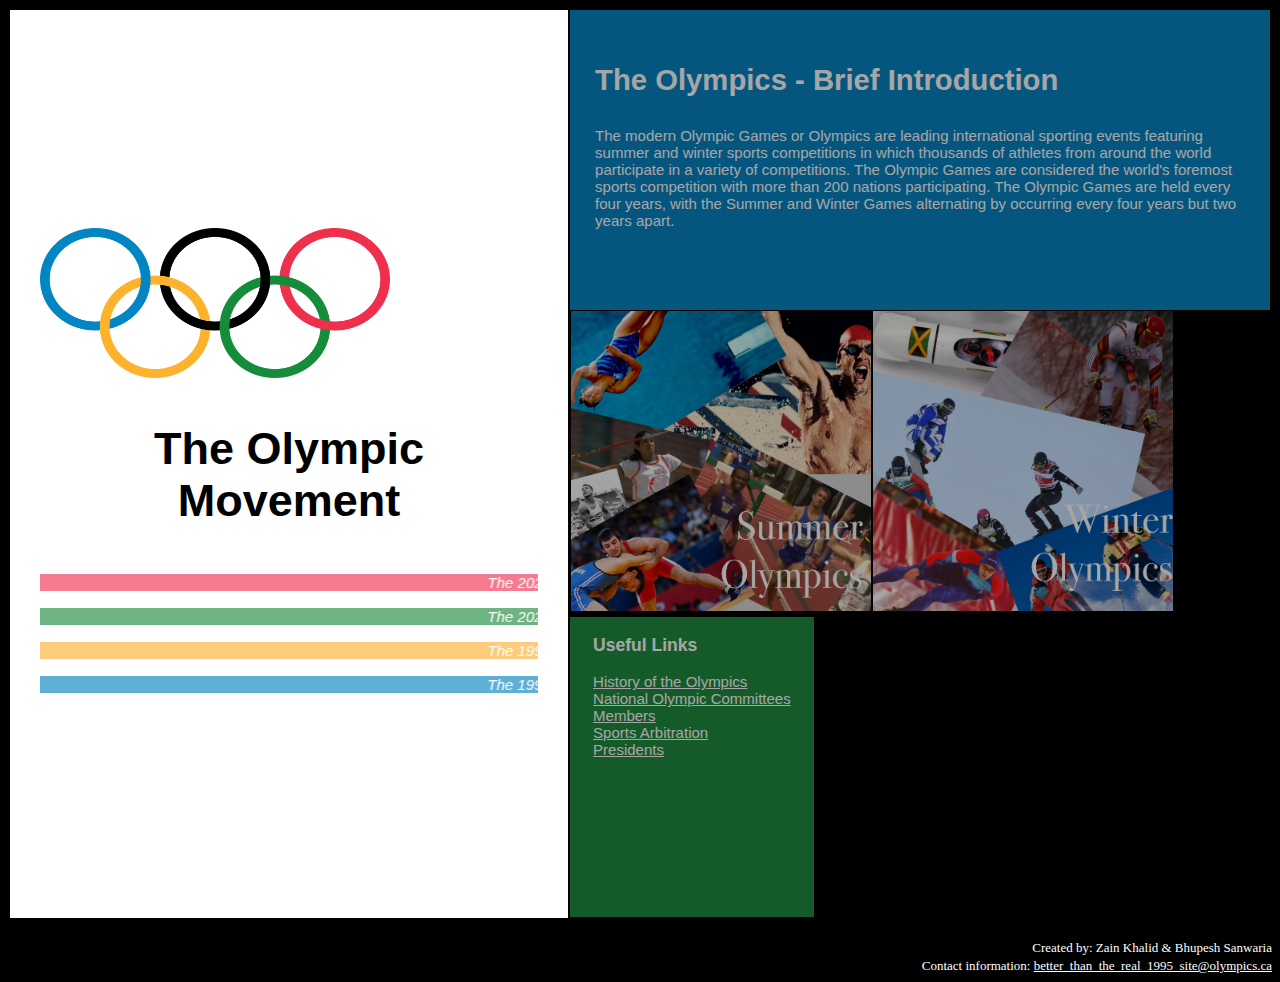
<file: index.html>
<!DOCTYPE html>
<html lang="en" dir="ltr">
	<head>
<!--        <link rel="stylesheet" media="screen" href="style.css?v=8may2013">-->
		<meta charset="utf-8">
		<title>The Olympic Movement</title>
        <link rel="shortcut icon" href="olympic_rings.ico"/>
        
        <style>
            body {
                background-color: black;
            }
            
            #logoAndTitle { 
                column-width: 400px;
                min-height: 500px;
                background-color: white;
                padding: 30px;
                font-family: helvetica;
                font-size: 30px;
            }
            
            @-moz-keyframes spin { 100% { -moz-transform: rotate(360deg); } }
            @-webkit-keyframes spin { 100% { -webkit-transform: rotate(360deg); } }
            @keyframes spin { 100% { -webkit-transform: rotate(360deg); transform:rotate(360deg); } }
            
            #logoImage:hover {
                -webkit-animation:spin 2s linear ;
                -moz-animation:spin 2s linear ;
                animation:spin 2s linear ;
            }
            
            #infoBox {
                opacity: 0.65;
                float: left;
                min-height: 250px;
                color: white;
                background-color: #0985C2;
                font-size: 25px;
                font-family: helvetica;
                padding: 25px;
            }
            
            #infoBox:hover {
                animation: boxTransition .15s forwards;
                -webkit-animation: boxTransition 0.15s forwards;
            }
            
            /* Chrome, Safari, Opera */
            @-webkit-keyframes boxTransition {
/*
                25% {background-color: #0985C2; opacity: 0.7375;}
                50% {background-color: #1F8C3F; opacity: 0.825;}
                75% {background-color: #EE3551; opacity: 0.9125;}
                100% {background-color: #FBB133; opacity: 1.0;}
*/
                25% {opacity: 0.7375;}
                50% {opacity: 0.825;}
                75% {opacity: 0.9125;}
                100% {opacity: 1.0;}
            }

            /* Standard syntax */
            @keyframes boxTransition {
/*
                25% {background-color: #0985C2; opacity: 0.7375;}
                50% {background-color: #1F8C3F; opacity: 0.825;}
                75% {background-color: #EE3551; opacity: 0.9125;}
                100% {background-color: #FBB133; opacity: 1.0;}
*/
                25% {opacity: 0.7375;}
                50% {opacity: 0.825;}
                75% {opacity: 0.9125;}
                100% {opacity: 1.0;}
            }
            
            #sidebar {
                opacity: 0.65;
                padding: 0px 23px;
                margin: 1px 0px;
                min-height: 300px;
                float: left;
                background-color: #1F8C3F;
                font-size: 15px;
                font-family: helvetica;
                color: white;
            }
            
            #sidebar:hover {
                animation: boxTransition .15s forwards;
                -webkit-animation: boxTransition 0.15s forwards;
            }
            
            #sidebar a:hover {
                animation: linkTransition .15s forwards;
                -webkit-animation: linkTransition 0.15s forwards;
                text-decoration: none;
            }
            
            /* Chrome, Safari, Opera */
            @-webkit-keyframes linkTransition {
/*
                25% {background-color: #0985C2; opacity: 0.7375;}
                50% {background-color: #1F8C3F; opacity: 0.825;}
                75% {background-color: #EE3551; opacity: 0.9125;}
                100% {background-color: #FBB133; opacity: 1.0;}
*/
                25% {color: #FFEE14; opacity: 0.7375;}
                50% {color: #FFEE14; opacity: 0.825;}
                75% {color: #FFEE14; opacity: 0.9125;}
                100% {color: #FFEE14; opacity: 1.0;}
            }

            /* Standard syntax */
            @keyframes linkTransition {
/*
                25% {background-color: #0985C2; opacity: 0.7375;}
                50% {background-color: #1F8C3F; opacity: 0.825;}
                75% {background-color: #EE3551; opacity: 0.9125;}
                100% {background-color: #FBB133; opacity: 1.0;}
*/
                25% {color: #FFEE14; opacity: 0.7375;}
                50% {color: #FFEE14; opacity: 0.825;}
                75% {color: #FFEE14; opacity: 0.9125;}
                100% {color: #FFEE14; opacity: 1.0;}
            }
            
            .gamesButtons {
                opacity: 0.65;
                float: left;
            }
            
            .gamesButtons:hover {
                animation: boxTransition .15s forwards;
                -webkit-animation: boxTransition .15s forwards;
            }
            
            marquee {
                font-family: helvetica;
                font-style: oblique;
                font-size: 15px;
                animation-direction: normal;
                color: white;
                width: 100%;
            }
            
            @-moz-keyframes scale { 100% { -moz-transform: scale(1.35); } }
            @-webkit-keyframes scale { 100% { -webkit-transform: scale(1.35); } }
            @keyframes scale { 100% { -webkit-transform: scale(1.35); transform:scale(1.35); } }
            
            marquee:hover {
                 -webkit-animation:scale .15s linear forwards;
                -moz-animation:scale .15s linear forwards;
                animation:scale .15s linear forwards;
            }
            
            h3 {
                font-family: helvetica;
                color: white;
            }
            
            a { color: white; }
            
            
            
            
        </style>
    </head>
    
    <body>
        <table>
            <tr>
                <td id="logoAndTitle">
                    <img id="logoImage" src="olympic_rings.png" height="150" width="350" vspace="0" hspace="0"/>
                    <h2 style="color:black; text-align: center">The Olympic Movement</h2>
                    <a href="summer_olympics/tokyo_2020/tokyo.html"><marquee class="marquee" style="background-color: #EE3551; opacity: 0.65">The 2020 Summer Olympics are next! We could use some money</marquee></a> <!-- RED M -->
                    <a href="winter_olympics/beijing_2022/beijing.html">
                    <marquee class="marquee" style="background-color: #1F8C3F; opacity: 0.65">The 2022 Winter Olympics are next! Make sure you buy tickets!</marquee></a> <!-- GREEN M -->
                    <a href="winter_olympics/lillehammer_1994/lillehammer.html">
                    <marquee class="marquee" style="background-color: #FBB133; opacity: 0.65">The 1994 Winter Olympics are next! What are you going to tell your kids?!</marquee></a> <!-- YELLOW M -->
                    <a href="summer_olympics/barca_1992/barca.html">
                    <marquee class="marquee" style="background-color: #0985C2; opacity: 0.65">The 1992 Summer Olympics are next! You just missed them!</marquee></a>     <!-- BLUE M -->
                </td>
                <td id="infoBox">
                     <h3>The Olympics - Brief Introduction</h3> 
                    <p style="font-size: 15px;">The modern Olympic Games or Olympics are leading international sporting events featuring summer and winter sports competitions in which thousands of athletes from around the world participate in a variety of competitions. The Olympic Games are considered the world's foremost sports competition with more than 200 nations participating. The Olympic Games are held every four years, with the Summer and Winter Games alternating by occurring every four years but two years apart.</p>
                </td>
                <td class="gamesButtons">
                    <a href="summer_olympics/summer_olympics.html"><img src="summer_olympics_banner.png" width="300" height="300" vspace="" hspace=""/></a>
                </td>
                <td class="gamesButtons">
                    <a href="winter_olympics/winter_olympics.html"><img src="winter_olympics_banner.png" width="300" height="300" vspace="" hspace=""/></a>
                </td>
                <td id="sidebar">
<!--                    <hr align="left" color="grey" size="3" width="250">    //FROM HTML assignment for styling, not required for this assignment -->
                    <h3 align="left">Useful Links</h3>
                    <a href="history.html">History of the Olympics</a><br>
                    <a href="">National Olympic Committees</a><br>
                    <a href="members.html">Members</a><br>
                    <a href="">Sports Arbitration</a><br>
                    <a href="">Presidents</a>
                </td>
            </tr>
        </table>
        <br>
    </body>
    
    <footer align="right">
        <font size="2" style="color: white;">Created by: Zain Khalid &amp Bhupesh Sanwaria</font>
        <br>
        <font size="2" style="color: white;">Contact information: <a href="mailto:betterthanthereal1995site@olympics.ca">
        better_than_the_real_1995_site@olympics.ca</a></font>
        <br>
    </footer>
</html>
</file>
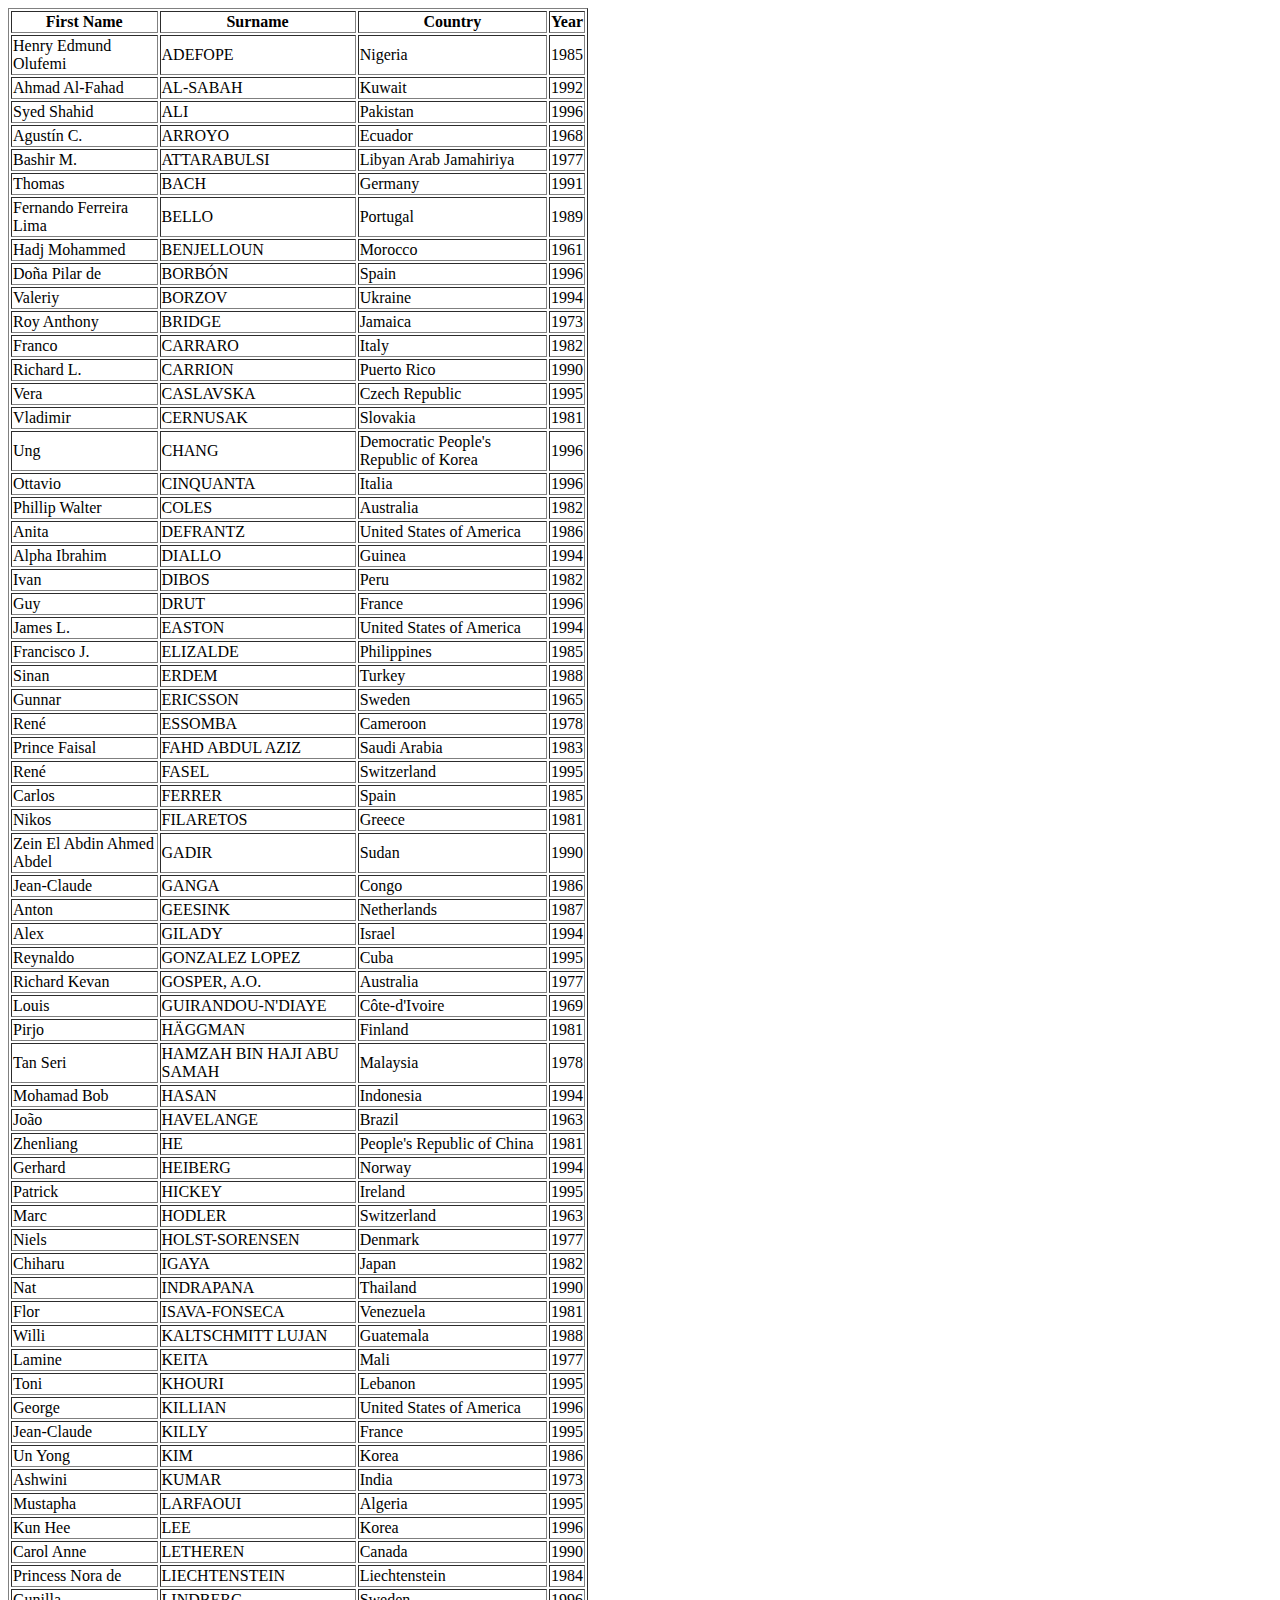
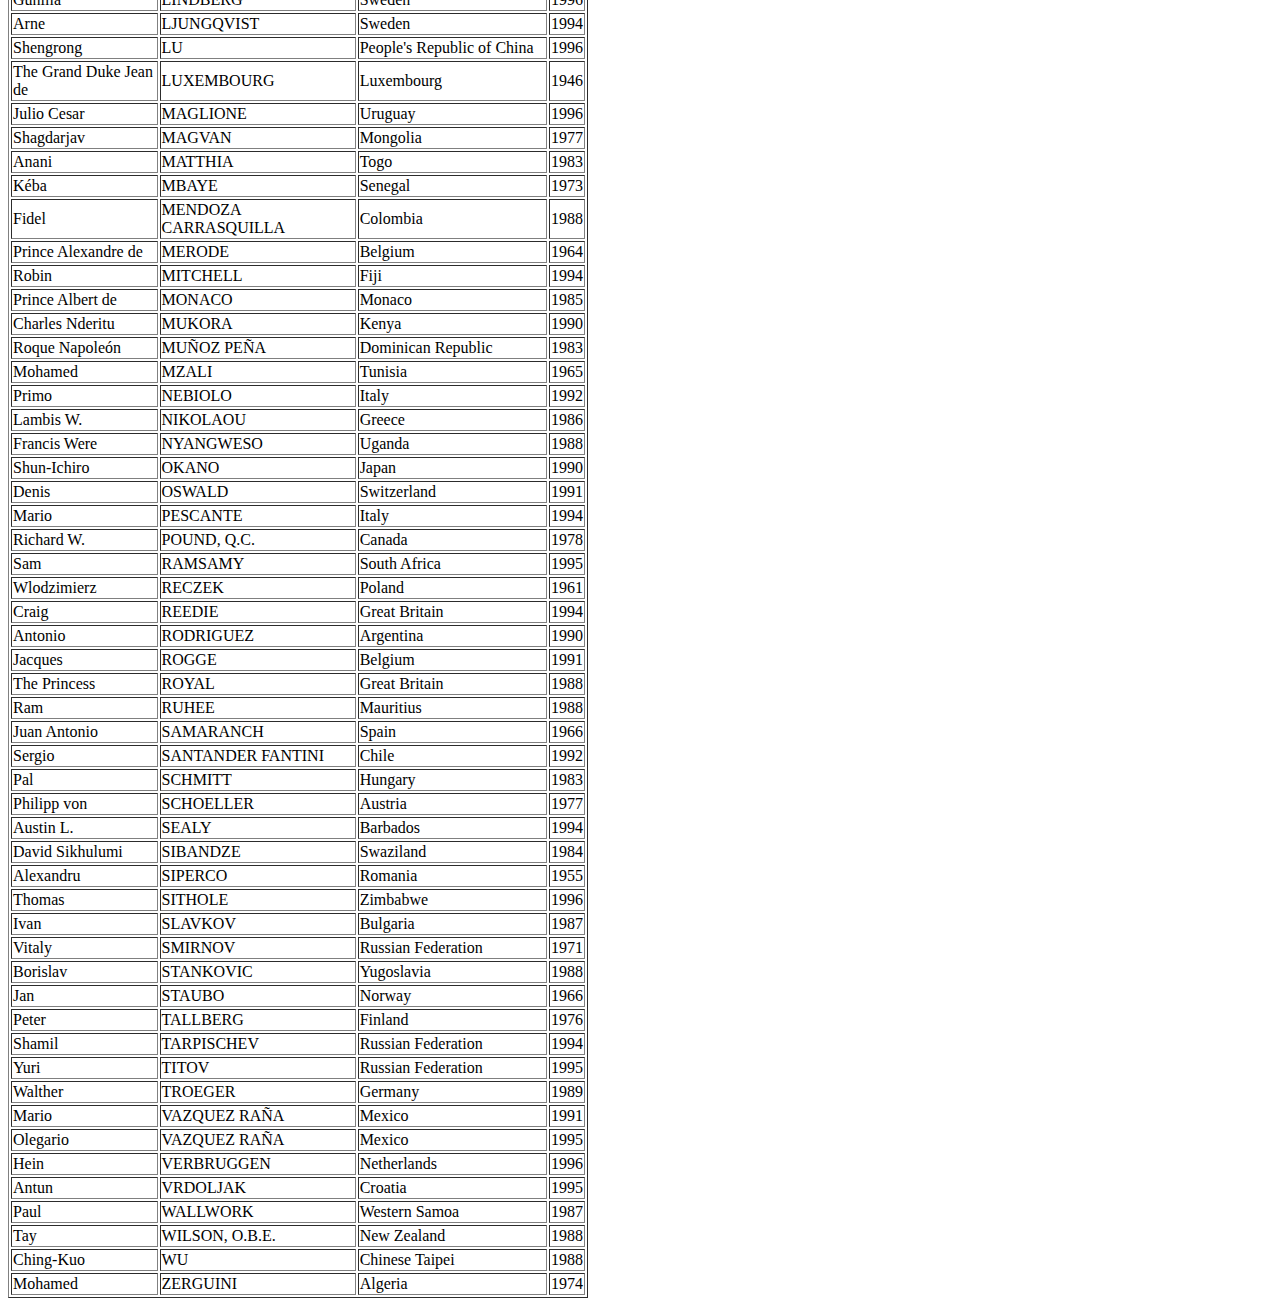
<file: members.html>
<!DOCTYPE html>
<html lang="en" dir="ltr">
	<head>
		<meta charset="utf-8">
		<title>The Olympic Movement</title>
    </head>
    
    <table width="580" border="">
    <tbody><tr>
     <th>First Name</th>
     <th>Surname</th>
     <th>Country</th>
     <th>Year</th>
    </tr><tr><td>Henry Edmund Olufemi</td><td>ADEFOPE</td><td>Nigeria</td><td align="center">1985
    </td></tr><tr><td>Ahmad Al-Fahad</td><td>AL-SABAH</td><td>Kuwait</td><td align="center">1992
    </td></tr><tr><td>Syed Shahid</td><td>ALI</td><td>Pakistan</td><td align="center">1996
    </td></tr><tr><td>Agustín C.</td><td>ARROYO</td><td>Ecuador</td><td align="center">1968
    </td></tr><tr><td>Bashir M.</td><td>ATTARABULSI</td><td>Libyan Arab Jamahiriya</td><td align="center">1977
    </td></tr><tr><td>Thomas</td><td>BACH</td><td>Germany</td><td align="center">1991
    </td></tr><tr><td>Fernando Ferreira Lima</td><td>BELLO</td><td>Portugal</td><td align="center">1989
    </td></tr><tr><td>Hadj Mohammed</td><td>BENJELLOUN</td><td>Morocco</td><td align="center">1961
    </td></tr><tr><td>Doña Pilar de </td><td>BORBÓN</td><td>Spain</td><td align="center">1996
    </td></tr><tr><td>Valeriy</td><td>BORZOV</td><td>Ukraine</td><td align="center">1994
    </td></tr><tr><td>Roy Anthony</td><td>BRIDGE</td><td>Jamaica</td><td align="center">1973
    </td></tr><tr><td>Franco</td><td>CARRARO</td><td>Italy</td><td align="center">1982
    </td></tr><tr><td>Richard L.</td><td>CARRION</td><td>Puerto Rico</td><td align="center">1990
    </td></tr><tr><td>Vera</td><td>CASLAVSKA</td><td>Czech Republic</td><td align="center">1995
    </td></tr><tr><td>Vladimir</td><td>CERNUSAK</td><td>Slovakia</td><td align="center">1981
    </td></tr><tr><td>Ung</td><td>CHANG</td><td>Democratic People's Republic of Korea</td><td align="center">1996
    </td></tr><tr><td>Ottavio</td><td>CINQUANTA</td><td>Italia</td><td align="center">1996
    </td></tr><tr><td>Phillip Walter</td><td>COLES</td><td>Australia</td><td align="center">1982
    </td></tr><tr><td>Anita</td><td>DEFRANTZ</td><td>United States of America</td><td align="center">1986
    </td></tr><tr><td>Alpha Ibrahim</td><td>DIALLO</td><td>Guinea</td><td align="center">1994
    </td></tr><tr><td>Ivan</td><td>DIBOS</td><td>Peru</td><td align="center">1982
    </td></tr><tr><td>Guy</td><td>DRUT</td><td>France</td><td align="center">1996
    </td></tr><tr><td>James L.</td><td>EASTON</td><td>United States of America</td><td align="center">1994
    </td></tr><tr><td>Francisco J.</td><td>ELIZALDE</td><td>Philippines</td><td align="center">1985
    </td></tr><tr><td>Sinan</td><td>ERDEM</td><td>Turkey</td><td align="center">1988
    </td></tr><tr><td>Gunnar</td><td>ERICSSON</td><td>Sweden</td><td align="center">1965
    </td></tr><tr><td>René</td><td>ESSOMBA</td><td>Cameroon</td><td align="center">1978
    </td></tr><tr><td>Prince Faisal</td><td>FAHD ABDUL AZIZ</td><td>Saudi Arabia</td><td align="center">1983
    </td></tr><tr><td>René</td><td>FASEL</td><td>Switzerland</td><td align="center">1995
    </td></tr><tr><td>Carlos</td><td>FERRER</td><td>Spain</td><td align="center">1985
    </td></tr><tr><td>Nikos</td><td>FILARETOS</td><td>Greece</td><td align="center">1981
    </td></tr><tr><td>Zein El Abdin Ahmed Abdel</td><td>GADIR</td><td>Sudan</td><td align="center">1990
    </td></tr><tr><td>Jean-Claude</td><td>GANGA</td><td>Congo</td><td align="center">1986
    </td></tr><tr><td>Anton</td><td>GEESINK</td><td>Netherlands</td><td align="center">1987
    </td></tr><tr><td>Alex</td><td>GILADY</td><td>Israel</td><td align="center">1994
    </td></tr><tr><td>Reynaldo</td><td>GONZALEZ LOPEZ</td><td>Cuba</td><td align="center">1995
    </td></tr><tr><td>Richard Kevan</td><td>GOSPER, A.O.</td><td>Australia</td><td align="center">1977
    </td></tr><tr><td>Louis</td><td>GUIRANDOU-N'DIAYE</td><td>Côte-d'Ivoire</td><td align="center">1969
    </td></tr><tr><td>Pirjo</td><td>HÄGGMAN</td><td>Finland</td><td align="center">1981
    </td></tr><tr><td>Tan Seri</td><td>HAMZAH BIN HAJI ABU SAMAH</td><td>Malaysia</td><td align="center">1978
    </td></tr><tr><td>Mohamad Bob</td><td>HASAN</td><td>Indonesia</td><td align="center">1994
    </td></tr><tr><td>João</td><td>HAVELANGE</td><td>Brazil</td><td align="center">1963
    </td></tr><tr><td>Zhenliang</td><td>HE</td><td>People's Republic of China</td><td align="center">1981
    </td></tr><tr><td>Gerhard</td><td>HEIBERG</td><td>Norway</td><td align="center">1994
    </td></tr><tr><td>Patrick</td><td>HICKEY</td><td>Ireland</td><td align="center">1995
    </td></tr><tr><td>Marc</td><td>HODLER</td><td>Switzerland</td><td align="center">1963
    </td></tr><tr><td>Niels</td><td>HOLST-SORENSEN</td><td>Denmark</td><td align="center">1977
    </td></tr><tr><td>Chiharu</td><td>IGAYA</td><td>Japan</td><td align="center">1982
    </td></tr><tr><td>Nat</td><td>INDRAPANA</td><td>Thailand</td><td align="center">1990
    </td></tr><tr><td>Flor</td><td>ISAVA-FONSECA</td><td>Venezuela</td><td align="center">1981
    </td></tr><tr><td>Willi</td><td>KALTSCHMITT LUJAN</td><td>Guatemala</td><td align="center">1988
    </td></tr><tr><td>Lamine</td><td>KEITA</td><td>Mali</td><td align="center">1977
    </td></tr><tr><td>Toni</td><td>KHOURI</td><td>Lebanon</td><td align="center">1995
    </td></tr><tr><td>George</td><td>KILLIAN</td><td>United States of America</td><td align="center">1996
    </td></tr><tr><td>Jean-Claude</td><td>KILLY</td><td>France</td><td align="center">1995
    </td></tr><tr><td>Un Yong</td><td>KIM</td><td>Korea</td><td align="center">1986
    </td></tr><tr><td>Ashwini</td><td>KUMAR</td><td>India</td><td align="center">1973
    </td></tr><tr><td>Mustapha</td><td>LARFAOUI</td><td>Algeria</td><td align="center">1995
    </td></tr><tr><td>Kun Hee</td><td>LEE</td><td>Korea</td><td align="center">1996
    </td></tr><tr><td>Carol Anne</td><td>LETHEREN</td><td>Canada</td><td align="center">1990
    </td></tr><tr><td>Princess Nora de</td><td>LIECHTENSTEIN</td><td>Liechtenstein</td><td align="center">1984
    </td></tr><tr><td>Gunilla</td><td>LINDBERG</td><td>Sweden</td><td align="center">1996
    </td></tr><tr><td>Arne</td><td>LJUNGQVIST</td><td>Sweden</td><td align="center">1994
    </td></tr><tr><td>Shengrong</td><td>LU</td><td>People's Republic of China</td><td align="center">1996
    </td></tr><tr><td>The Grand Duke Jean de</td><td>LUXEMBOURG</td><td>Luxembourg</td><td align="center">1946
    </td></tr><tr><td>Julio Cesar</td><td>MAGLIONE</td><td>Uruguay</td><td align="center">1996
    </td></tr><tr><td>Shagdarjav</td><td>MAGVAN</td><td>Mongolia</td><td align="center">1977
    </td></tr><tr><td>Anani</td><td>MATTHIA</td><td>Togo</td><td align="center">1983
    </td></tr><tr><td>Kéba</td><td>MBAYE</td><td>Senegal</td><td align="center">1973
    </td></tr><tr><td>Fidel</td><td>MENDOZA CARRASQUILLA</td><td>Colombia</td><td align="center">1988
    </td></tr><tr><td>Prince Alexandre de</td><td>MERODE</td><td>Belgium</td><td align="center">1964
    </td></tr><tr><td>Robin</td><td>MITCHELL</td><td>Fiji</td><td align="center">1994
    </td></tr><tr><td>Prince Albert de</td><td>MONACO</td><td>Monaco</td><td align="center">1985
    </td></tr><tr><td>Charles Nderitu</td><td>MUKORA</td><td>Kenya</td><td align="center">1990
    </td></tr><tr><td>Roque Napoleón</td><td>MUÑOZ PEÑA</td><td>Dominican Republic</td><td align="center">1983
    </td></tr><tr><td>Mohamed</td><td>MZALI</td><td>Tunisia</td><td align="center">1965
    </td></tr><tr><td>Primo</td><td>NEBIOLO</td><td>Italy</td><td align="center">1992
    </td></tr><tr><td>Lambis W.</td><td>NIKOLAOU</td><td>Greece</td><td align="center">1986
    </td></tr><tr><td>Francis Were</td><td>NYANGWESO</td><td>Uganda</td><td align="center">1988
    </td></tr><tr><td>Shun-Ichiro</td><td>OKANO</td><td>Japan</td><td align="center">1990
    </td></tr><tr><td>Denis</td><td>OSWALD</td><td>Switzerland</td><td align="center">1991
    </td></tr><tr><td>Mario</td><td>PESCANTE</td><td>Italy</td><td align="center">1994
    </td></tr><tr><td>Richard W.</td><td>POUND, Q.C.</td><td>Canada</td><td align="center">1978
    </td></tr><tr><td>Sam</td><td>RAMSAMY</td><td>South Africa</td><td align="center">1995
    </td></tr><tr><td>Wlodzimierz</td><td>RECZEK</td><td>Poland</td><td align="center">1961
    </td></tr><tr><td>Craig</td><td>REEDIE</td><td>Great Britain</td><td align="center">1994
    </td></tr><tr><td>Antonio</td><td>RODRIGUEZ</td><td>Argentina</td><td align="center">1990
    </td></tr><tr><td>Jacques</td><td>ROGGE</td><td>Belgium</td><td align="center">1991
    </td></tr><tr><td>The Princess</td><td>ROYAL</td><td>Great Britain</td><td align="center">1988
    </td></tr><tr><td>Ram</td><td>RUHEE</td><td>Mauritius</td><td align="center">1988
    </td></tr><tr><td>Juan Antonio</td><td>SAMARANCH</td><td>Spain</td><td align="center">1966
    </td></tr><tr><td>Sergio</td><td>SANTANDER FANTINI</td><td>Chile</td><td align="center">1992
    </td></tr><tr><td>Pal</td><td>SCHMITT</td><td>Hungary</td><td align="center">1983
    </td></tr><tr><td>Philipp von</td><td>SCHOELLER</td><td>Austria</td><td align="center">1977
    </td></tr><tr><td>Austin L.</td><td>SEALY</td><td>Barbados</td><td align="center">1994
    </td></tr><tr><td>David Sikhulumi</td><td>SIBANDZE</td><td>Swaziland</td><td align="center">1984
    </td></tr><tr><td>Alexandru</td><td>SIPERCO</td><td>Romania</td><td align="center">1955
    </td></tr><tr><td>Thomas</td><td>SITHOLE</td><td>Zimbabwe</td><td align="center">1996
    </td></tr><tr><td>Ivan</td><td>SLAVKOV</td><td>Bulgaria</td><td align="center">1987
    </td></tr><tr><td>Vitaly</td><td>SMIRNOV</td><td>Russian Federation</td><td align="center">1971
    </td></tr><tr><td>Borislav</td><td>STANKOVIC</td><td>Yugoslavia</td><td align="center">1988
    </td></tr><tr><td>Jan</td><td>STAUBO</td><td>Norway</td><td align="center">1966
    </td></tr><tr><td>Peter</td><td>TALLBERG</td><td>Finland</td><td align="center">1976
    </td></tr><tr><td>Shamil</td><td>TARPISCHEV</td><td>Russian Federation</td><td align="center">1994
    </td></tr><tr><td>Yuri</td><td>TITOV</td><td>Russian Federation</td><td align="center">1995
    </td></tr><tr><td>Walther</td><td>TROEGER</td><td>Germany</td><td align="center">1989
    </td></tr><tr><td>Mario</td><td>VAZQUEZ RAÑA</td><td>Mexico</td><td align="center">1991
    </td></tr><tr><td>Olegario</td><td>VAZQUEZ RAÑA</td><td>Mexico</td><td align="center">1995
    </td></tr><tr><td>Hein</td><td>VERBRUGGEN</td><td>Netherlands</td><td align="center">1996
    </td></tr><tr><td>Antun</td><td>VRDOLJAK</td><td>Croatia</td><td align="center">1995
    </td></tr><tr><td>Paul</td><td>WALLWORK</td><td>Western Samoa</td><td align="center">1987
    </td></tr><tr><td>Tay</td><td>WILSON, O.B.E.</td><td>New Zealand</td><td align="center">1988
    </td></tr><tr><td>Ching-Kuo</td><td>WU</td><td>Chinese Taipei</td><td align="center">1988
    </td></tr><tr><td>Mohamed</td><td>ZERGUINI</td><td>Algeria</td><td align="center">1974
    </td></tr></tbody></table>
</html>
</file>
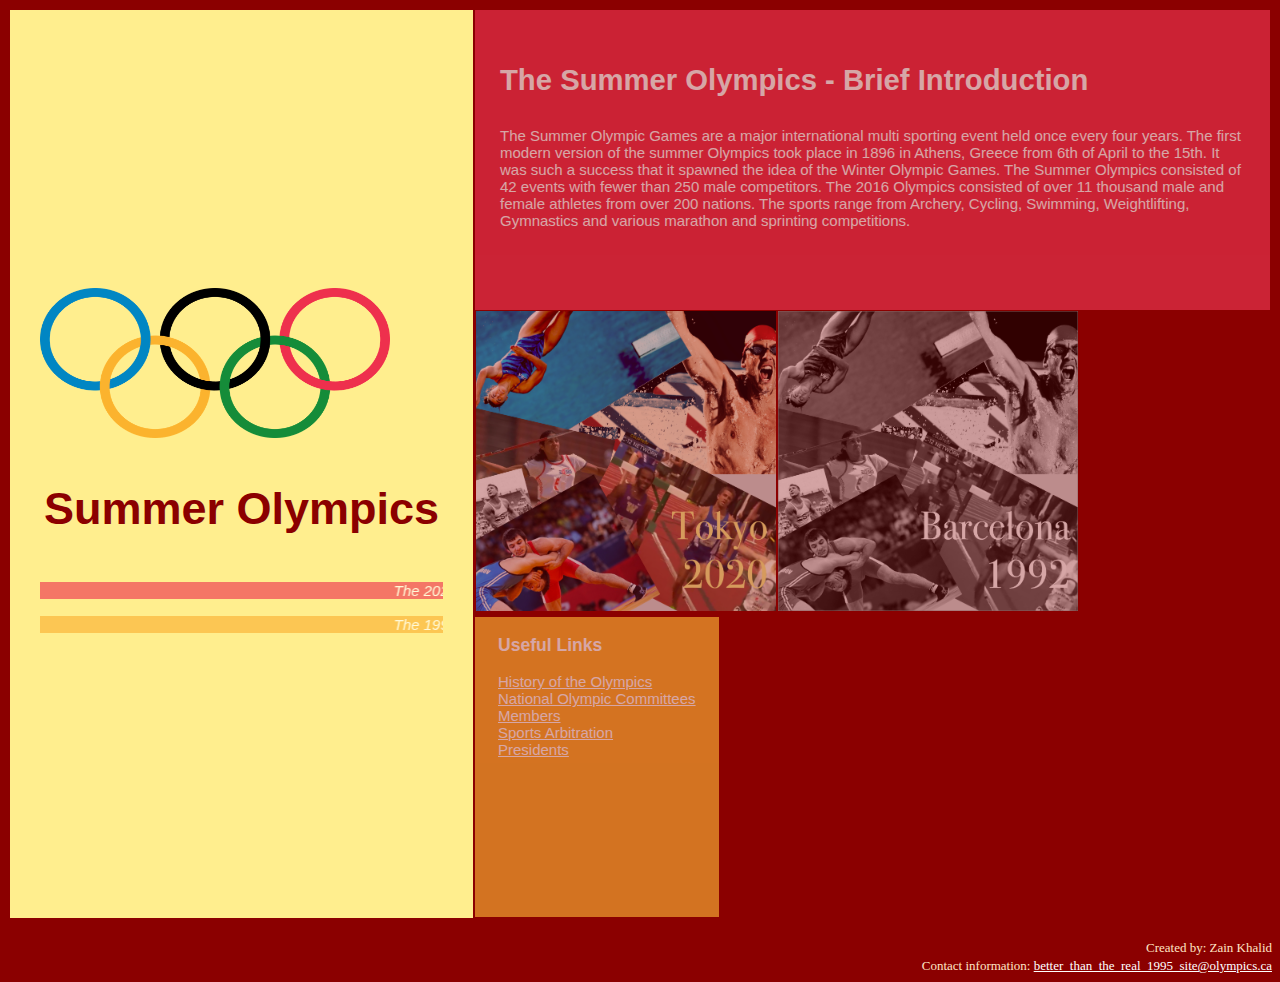
<file: summer_olympics/summer_olympics.html>
<!DOCTYPE html>
<html lang="en" dir="ltr">
	<head>
		<meta charset="utf-8">
		<title>The Summer Olympics</title>
        <link rel="shortcut icon" href="../olympic_rings.ico"/>
        <style>
            body {
                background-color: darkred;
            }
            
            #logoAndTitle { 
                column-width: 400px;
                min-height: 500px;
                background-color: #FFEE8E;
                padding: 30px;
                font-family: helvetica;
                font-size: 30px;
            }
            
            @-moz-keyframes spin { 100% { -moz-transform: rotate(360deg); } }
            @-webkit-keyframes spin { 100% { -webkit-transform: rotate(360deg); } }
            @keyframes spin { 100% { -webkit-transform: rotate(360deg); transform:rotate(360deg); } }
            
            #logoImage:hover {
                -webkit-animation:spin 2s linear ;
                -moz-animation:spin 2s linear ;
                animation:spin 2s linear ;
            }
            
            #infoBox {
                opacity: 0.65;
                float: left;
                min-height: 250px;
                color: white;
                background-color: #EE3551;
                font-size: 25px;
                font-family: helvetica;
                padding: 25px;
            }
            
            #infoBox:hover {
                animation: boxTransition .15s forwards;
                -webkit-animation: boxTransition 0.15s forwards;
            }
            
            /* Chrome, Safari, Opera */
            @-webkit-keyframes boxTransition {
                25% {background-color: #EE3551; opacity: 0.7375;}
                50% {background-color: #EE3551; opacity: 0.825;}
                75% {background-color: #EE3551; opacity: 0.9125;}
                100% {background-color: #FBB133; opacity: 1.0;}
            }

            /* Standard syntax */
            @keyframes boxTransition {
                25% {background-color: #EE3551; opacity: 0.7375;}
                50% {background-color: #EE3551; opacity: 0.825;}
                75% {background-color: #EE3551; opacity: 0.9125;}
                100% {background-color: #FBB133; opacity: 1.0;}
            }
            
            /* Chrome, Safari, Opera */
            @-webkit-keyframes boxTransitionTwo {
                25% {background-color: #FBB133; opacity: 0.7375;}
                50% {background-color: #FBB133; opacity: 0.825;}
                75% {background-color: #FBB133; opacity: 0.9125;}
                100% {background-color: #EE3551; opacity: 1.0;}
            }

            /* Standard syntax */
            @keyframes boxTransitionTwo {
                25% {background-color: #FBB133; opacity: 0.7375;}
                50% {background-color: #FBB133; opacity: 0.825;}
                75% {background-color: #FBB133; opacity: 0.9125;}
                100% {background-color: #EE3551; opacity: 1.0;}
            }
            
            #sidebar {
                opacity: 0.65;
                padding: 0px 23px;
                margin: 1px 0px;
                min-height: 300px;
                float: left;
                background-color: #FBB133;
                font-size: 15px;
                font-family: helvetica;
                color: white;
            }
            
            #sidebar:hover {
                animation: boxTransitionTwo .15s forwards;
                -webkit-animation: boxTransitionTwo 0.15s forwards;
            }
            
            #sidebar a:hover {
                animation: linkTransition .15s forwards;
                -webkit-animation: linkTransition 0.15s forwards;
                text-decoration: none;
            }
            
            /* Chrome, Safari, Opera */
            @-webkit-keyframes linkTransition {
/*
                25% {background-color: #0985C2; opacity: 0.7375;}
                50% {background-color: #1F8C3F; opacity: 0.825;}
                75% {background-color: #EE3551; opacity: 0.9125;}
                100% {background-color: #FBB133; opacity: 1.0;}
*/
                25% {color: #FFEE14; opacity: 0.7375;}
                50% {color: #FFEE14; opacity: 0.825;}
                75% {color: #FFEE14; opacity: 0.9125;}
                100% {color: #FFEE14; opacity: 1.0;}
            }

            /* Standard syntax */
            @keyframes linkTransition {
/*
                25% {background-color: #0985C2; opacity: 0.7375;}
                50% {background-color: #1F8C3F; opacity: 0.825;}
                75% {background-color: #EE3551; opacity: 0.9125;}
                100% {background-color: #FBB133; opacity: 1.0;}
*/
                25% {color: #FFEE14; opacity: 0.7375;}
                50% {color: #FFEE14; opacity: 0.825;}
                75% {color: #FFEE14; opacity: 0.9125;}
                100% {color: #FFEE14; opacity: 1.0;}
            }
            
            .gamesButtons {
                opacity: 0.65;
                float: left;
            }
            
            .gamesButtons:hover {
                animation: boxTransition .15s forwards;
                -webkit-animation: boxTransition .15s forwards;
            }
            
            marquee {
                font-family: helvetica;
                font-style: oblique;
                font-size: 15px;
                animation-direction: normal;
                color: white;
                width: 100%;
            }
            
            @-moz-keyframes scale { 100% { -moz-transform: scale(1.35); } }
            @-webkit-keyframes scale { 100% { -webkit-transform: scale(1.35); } }
            @keyframes scale { 100% { -webkit-transform: scale(1.35); transform:scale(1.35); } }
            
            marquee:hover {
                 -webkit-animation:scale .15s linear forwards;
                -moz-animation:scale .15s linear forwards;
                animation:scale .15s linear forwards;
            }
            
            h3 {
                font-family: helvetica;
                color: white;
            }
            
            a { color: white; }
               
            
        </style>
    </head>
    
    <body>
        <table>
            <tr>
                <td id="logoAndTitle">
                    <img id="logoImage" src="../olympic_rings.png" height="150" width="350" vspace="0" hspace="0"/>
                    <h2 style="color:darkred; text-align: center">Summer Olympics</h2>
                    <a href="summer_olympics/tokyo_2020/tokyo.html"><marquee class="marquee" style="background-color: #EE3551; opacity: 0.65">The 2020 Summer Olympics are next! We could use some money</marquee></a> <!-- RED M -->
                    <a href="summer_olympics/barca_1992/barca.html">
                    <marquee class="marquee" style="background-color: #FBB133; opacity: 0.65">The 1992 Summer Olympics are next! You just missed them!</marquee></a>     <!-- BLUE M -->
                </td>
                <td id="infoBox">
                     <h3>The Summer Olympics - Brief Introduction</h3> 
                    <p style="font-size: 15px;">The Summer Olympic Games are a major international multi sporting event held once every four years. The first modern version of the summer Olympics took place in 1896 in Athens, Greece from 6th of April to the 15th. It was such a success that it spawned the idea of the Winter Olympic Games. The Summer Olympics consisted of 42 events with fewer than 250 male competitors. The 2016 Olympics consisted of over 11 thousand male and female athletes from over 200 nations. The sports range from Archery, Cycling, Swimming, Weightlifting, Gymnastics and various marathon and sprinting competitions.</p>
                </td>
                <td class="gamesButtons">
                    <a href="tokyo_2020/tokyo.html"><img src="tokyo_banner.png" width="300" height="300" vspace="" hspace=""/></a>
                </td>
                <td class="gamesButtons">
                    <a href="barca_1992/barca.html"><img src="barca_banner.png" width="300" height="300" vspace="" hspace=""/></a>
                </td>
                <td id="sidebar">
<!--                    <hr align="left" color="grey" size="3" width="250">    //FROM HTML assignment for styling, not required for this assignment -->
                    <h3 align="left">Useful Links</h3>
                    <a href="history.html">History of the Olympics</a><br>
                    <a href="">National Olympic Committees</a><br>
                    <a href="members.html">Members</a><br>
                    <a href="">Sports Arbitration</a><br>
                    <a href="">Presidents</a>
                </td>
            </tr>
        </table>
        <br>
    </body>
    
    <footer align="right">
        <font size="2" style="color: bisque">Created by: Zain Khalid</font>
        <br>
        <font size="2" style="color: bisque">Contact information: <a href="mailto:betterthanthereal1995site@olympics.ca">
        better_than_the_real_1995_site@olympics.ca</a></font>
        <br>
    </footer>
    
</html>
</file>
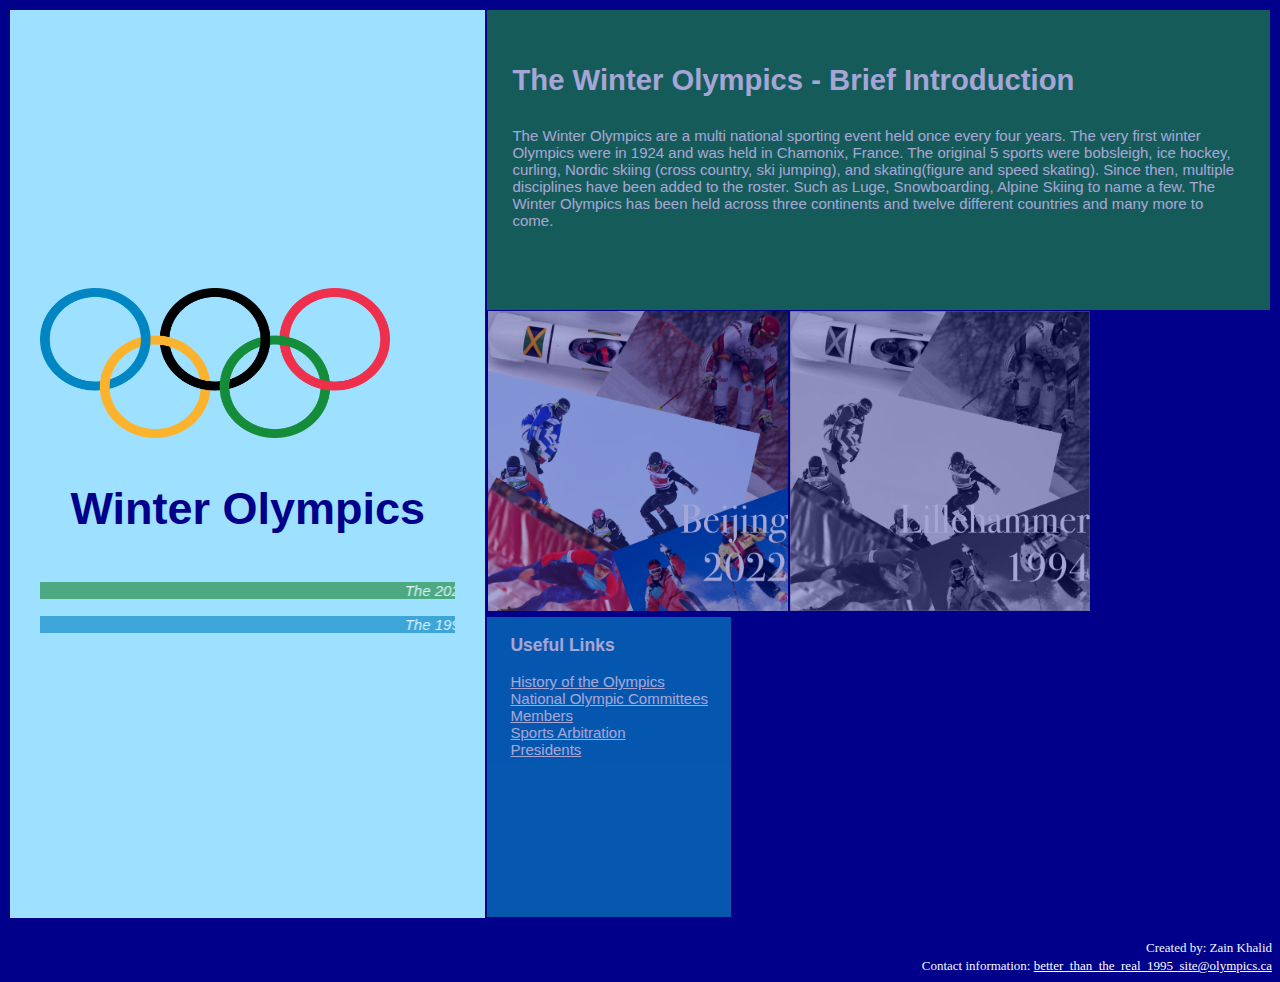
<file: winter_olympics/winter_olympics.html>
<!DOCTYPE html>
<html lang="en" dir="ltr">
	<head>
		<meta charset="utf-8">
		<title>The Winter Olympics</title>
        <link rel="shortcut icon" href="../olympic_rings.ico"/>
        <style>
            body {
                background-color: darkblue;
            }
            
            #logoAndTitle { 
                column-width: 400px;
                min-height: 500px;
                background-color: #9EE0FF;
                padding: 30px;
                font-family: helvetica;
                font-size: 30px;
            }
            
            @-moz-keyframes spin { 100% { -moz-transform: rotate(360deg); } }
            @-webkit-keyframes spin { 100% { -webkit-transform: rotate(360deg); } }
            @keyframes spin { 100% { -webkit-transform: rotate(360deg); transform:rotate(360deg); } }
            
            #logoImage:hover {
                -webkit-animation:spin 2s linear ;
                -moz-animation:spin 2s linear ;
                animation:spin 2s linear ;
            }
            
            #infoBox {
                opacity: 0.65;
                float: left;
                min-height: 250px;
                color: white;
                background-color: #1F8C3F;
                font-size: 25px;
                font-family: helvetica;
                padding: 25px;
            }
            
            #infoBox:hover {
                animation: boxTransition .15s forwards;
                -webkit-animation: boxTransition 0.15s forwards;
            }
            
            /* Chrome, Safari, Opera */
            @-webkit-keyframes boxTransition {
                25% {background-color: #1F8C3F; opacity: 0.7375;}
                50% {background-color: #1F8C3F; opacity: 0.825;}
                75% {background-color: #1F8C3F; opacity: 0.9125;}
                100% {background-color: #0985C2; opacity: 1.0;}
            }

            /* Standard syntax */
            @keyframes boxTransition {
                25% {background-color: #1F8C3F; opacity: 0.7375;}
                50% {background-color: #1F8C3F; opacity: 0.825;}
                75% {background-color: #1F8C3F; opacity: 0.9125;}
                100% {background-color: #0985C2; opacity: 1.0;}
            }
            
            /* Chrome, Safari, Opera */
            @-webkit-keyframes boxTransitionTwo {
                25% {background-color: #0985C2; opacity: 0.7375;}
                50% {background-color: #0985C2; opacity: 0.825;}
                75% {background-color: #0985C2; opacity: 0.9125;}
                100% {background-color: #1F8C3F; opacity: 1.0;}
            }

            /* Standard syntax */
            @keyframes boxTransitionTwo {
                25% {background-color: #0985C2; opacity: 0.7375;}
                50% {background-color: #0985C2; opacity: 0.825;}
                75% {background-color: #0985C2; opacity: 0.9125;}
                100% {background-color: #1F8C3F; opacity: 1.0;}
            }
            
            #sidebar {
                opacity: 0.65;
                padding: 0px 23px;
                margin: 1px 0px;
                min-height: 300px;
                float: left;
                background-color: #0985C2;
                font-size: 15px;
                font-family: helvetica;
                color: white;
            }
            
            #sidebar:hover {
                animation: boxTransitionTwo .15s forwards;
                -webkit-animation: boxTransitionTwo 0.15s forwards;
            }
            
            #sidebar a:hover {
                animation: linkTransition .15s forwards;
                -webkit-animation: linkTransition 0.15s forwards;
                text-decoration: none;
            }
            
            /* Chrome, Safari, Opera */
            @-webkit-keyframes linkTransition {
/*
                25% {background-color: #0985C2; opacity: 0.7375;}
                50% {background-color: #1F8C3F; opacity: 0.825;}
                75% {background-color: #EE3551; opacity: 0.9125;}
                100% {background-color: #FBB133; opacity: 1.0;}
*/
                25% {color: #FFEE14; opacity: 0.7375;}
                50% {color: #FFEE14; opacity: 0.825;}
                75% {color: #FFEE14; opacity: 0.9125;}
                100% {color: #FFEE14; opacity: 1.0;}
            }

            /* Standard syntax */
            @keyframes linkTransition {
/*
                25% {background-color: #0985C2; opacity: 0.7375;}
                50% {background-color: #1F8C3F; opacity: 0.825;}
                75% {background-color: #EE3551; opacity: 0.9125;}
                100% {background-color: #FBB133; opacity: 1.0;}
*/
                25% {color: #FFEE14; opacity: 0.7375;}
                50% {color: #FFEE14; opacity: 0.825;}
                75% {color: #FFEE14; opacity: 0.9125;}
                100% {color: #FFEE14; opacity: 1.0;}
            }
            
            .gamesButtons {
                opacity: 0.65;
                float: left;
            }
            
            .gamesButtons:hover {
                animation: boxTransition .15s forwards;
                -webkit-animation: boxTransition .15s forwards;
            }
            
            marquee {
                font-family: helvetica;
                font-style: oblique;
                font-size: 15px;
                animation-direction: normal;
                color: white;
                width: 100%;
            }
            
            @-moz-keyframes scale { 100% { -moz-transform: scale(1.35); } }
            @-webkit-keyframes scale { 100% { -webkit-transform: scale(1.35); } }
            @keyframes scale { 100% { -webkit-transform: scale(1.35); transform:scale(1.35); } }
            
            marquee:hover {
                 -webkit-animation:scale .15s linear forwards;
                -moz-animation:scale .15s linear forwards;
                animation:scale .15s linear forwards;
            }
            
            h3 {
                font-family: helvetica;
                color: white;
            }
            
            a { color: white; }
               
            
        </style>
    </head>
    
    <body bgcolor="#FFEE8E">
        <table>
            <tr>
                <td id="logoAndTitle">
                    <img id="logoImage" src="../olympic_rings.png" height="150" width="350" vspace="0" hspace="0"/>
                    <h2 style="color:darkblue; text-align: center">Winter Olympics</h2>
                    <a href="beijing_2022/beijing.html">
                    <marquee class="marquee" style="background-color: #1F8C3F; opacity: 0.65">The 2022 Winter Olympics are next! Make sure you buy tickets!</marquee></a> <!-- GREEN M -->
                    <a href="lillehammer_1994/lillehammer.html">
                    <marquee class="marquee" style="background-color: #0985C2; opacity: 0.65">The 1994 Winter Olympics are next! What are you going to tell your kids?!</marquee></a>     <!-- BLUE M -->
                </td>
                <td id="infoBox">
                     <h3>The Winter Olympics - Brief Introduction</h3> 
                    <p style="font-size: 15px;">The Winter Olympics are a multi national sporting event held once every four years. The very first winter Olympics were in 1924 and was held in Chamonix, France. The original 5 sports were bobsleigh, ice hockey, curling, Nordic skiing (cross country, ski jumping), and skating(figure and speed skating). Since then, multiple disciplines have been added to the roster. Such as Luge, Snowboarding, Alpine Skiing to name a few. The Winter Olympics has been held across three continents and twelve different countries and many more to come.</p>
                </td>
                <td class="gamesButtons">
                    <a href="beijing_2022/beijing.html"><img src="beijing_banner.png" width="300" height="300" vspace="" hspace=""/></a>
                </td>
                <td class="gamesButtons">
                    <a href="lillehammer_1994/lillehammer.html"><img src="lillehammer_banner.png" width="300" height="300" vspace="" hspace=""/></a>
                </td>
                <td id="sidebar">
<!--                    <hr align="left" color="grey" size="3" width="250">    //FROM HTML assignment for styling, not required for this assignment -->
                    <h3 align="left">Useful Links</h3>
                    <a href="history.html">History of the Olympics</a><br>
                    <a href="">National Olympic Committees</a><br>
                    <a href="members.html">Members</a><br>
                    <a href="">Sports Arbitration</a><br>
                    <a href="">Presidents</a>
                </td>
            </tr>
        </table>
        <br>
    </body>
    
    <footer align="right">
        <font size="2" style="color: aliceblue">Created by: Zain Khalid</font>
        <br>
        <font size="2" style="color: aliceblue">Contact information: <a href="mailto:betterthanthereal1995site@olympics.ca">
        better_than_the_real_1995_site@olympics.ca</a></font>
        <br>
    </footer>
    
</html>
</file>
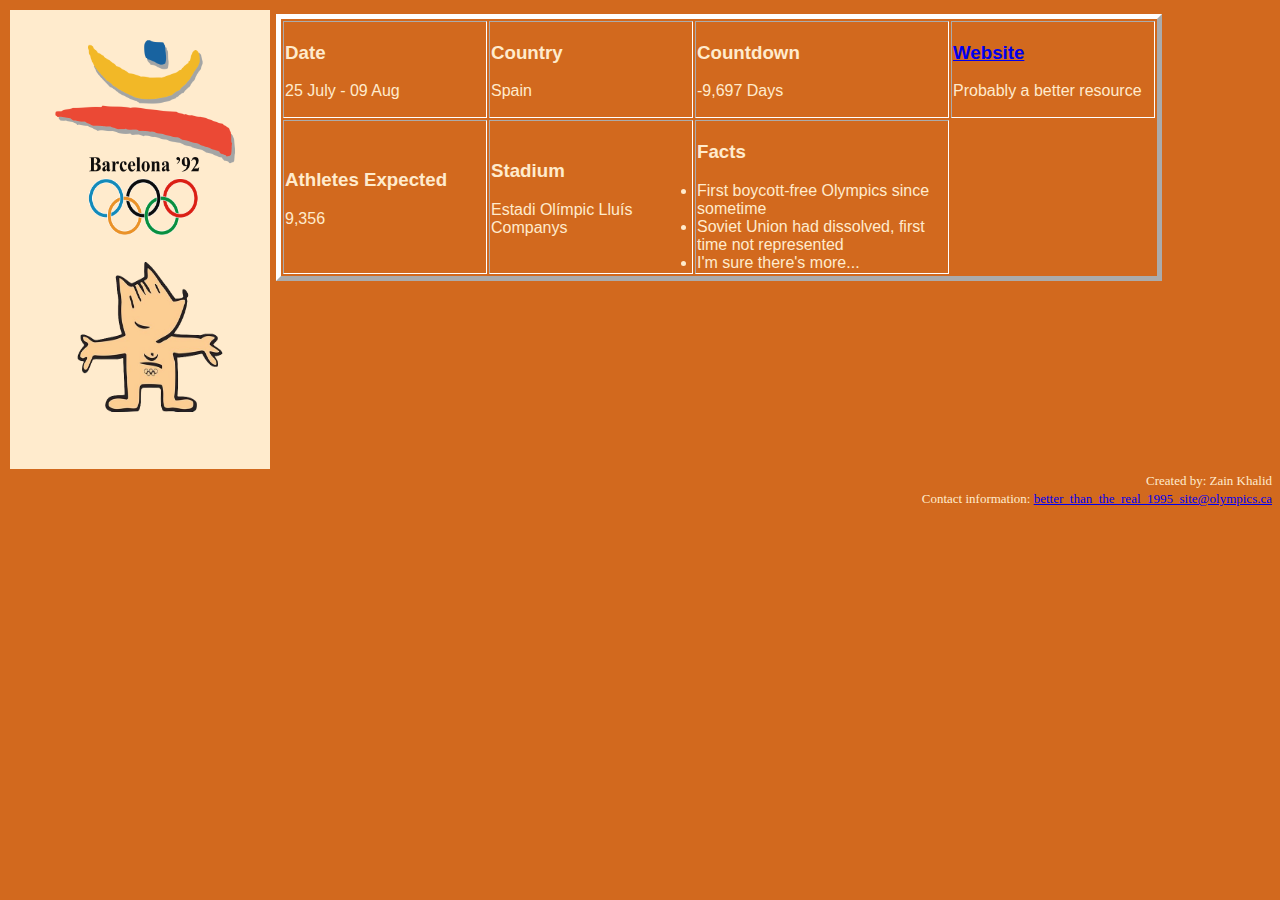
<file: summer_olympics/barca_1992/barca.html>
<!DOCTYPE html>
<html lang="en" dir="ltr">
	<head>
		<meta charset="utf-8">
		<title>Barca 1992</title>
        <link rel="shortcut icon" href="../../olympic_rings.ico"/>
        <style>
            body {
                background-color: chocolate;
            }
            
            #logoAndTitle { 
                max-width: 200px;
                max-height: 300px;
                background-color: blanchedalmond;
                padding: 30px;
                font-family: helvetica;
                font-size: 30px;
            }
            
            @-moz-keyframes spin { 100% { -moz-transform: rotate(360deg); } }
            @-webkit-keyframes spin { 100% { -webkit-transform: rotate(360deg); } }
            @keyframes spin { 100% { -webkit-transform: rotate(360deg); transform:rotate(360deg); } }
            
            #logoImage:hover {
                -webkit-animation:spin 2s linear ;
                -moz-animation:spin 2s linear ;
                animation:spin 2s linear ;
            }
            
            /* Chrome, Safari, Opera */
            @-webkit-keyframes boxTransition {
                100% {background-color: blanchedalmond; opacity: 1.0; color: chocolate;}
            }

            /* Standard syntax */
            @keyframes boxTransition {
                100% {background-color: blanchedalmond; opacity: 1.0; color: chocolate;}
            }
        
            .factTable {
                font-family: helvetica;
                float: left;
                background-color: chocolate;
            }
            
            .factTable table {
                color: blanchedalmond;
                border-color: white;
                border-width: thick;
                float: left;
            }
            
            .factTable:hover table {
                border-color: black;
                border-width: thick;
                animation: boxTransition .15s forwards;
                -webkit-animation: boxTransition .15s forwards;
            }
            
            @-moz-keyframes scale { 100% { -moz-transform: scale(1.35); } }
            @-webkit-keyframes scale { 100% { -webkit-transform: scale(1.35); } }
            @keyframes scale { 100% { -webkit-transform: scale(1.35); transform:scale(1.35); } }
            
            marquee:hover {
                 -webkit-animation:scale .15s linear forwards;
                -moz-animation:scale .15s linear forwards;
                animation:scale .15s linear forwards;
            }
    
        </style>
        
    </head>
    
    <body>
        <table>
            <tr>
                <td id="logoAndTitle">
                    <img id="logoImage" src="barca_logo.png" height="195" width="180" hspace="15"/>
                    <img id="logoImage" src="mascot.png" height="150" width="150" hspace="35" vspace="20"/>
                </td>
                <td class="factTable" colspan="3">
                    <table>
                        <tr align="left">
                            <td width="70%">
                                <table border="1 | 2 | 3 | 4">
<tr>
                            <td width="200">
                                <h3><b>Date</b></h3>
                                <p>25 July - 09 Aug</p>
                            </td>
                            <td width="200">
                                <h3><b>Country</b></h3>
                                <p>Spain</p>
                            </td>
                            <td width="200">
                                <h3><b>Countdown</b></h3>
                                <p>-9,697 Days</p>
                            </td>
                            <td width="200">
                                <a href="https://www.olympic.org/barcelona-1992" target="_blank"><h3><b>Website</b></h3></a>
                                <p>Probably a better resource</p>
                            </td>
                        </tr>
                        <tr>
                            <td width="200">
                                <h3><b>Athletes Expected</b></h3>
                                <p>9,356</p>
                            </td>
                            <td width="200">
                                <h3><b>Stadium</b></h3>
                                <p>Estadi Olímpic Lluís Companys</p>
                            </td>
                            <td width="250">
                                <h3><b>Facts</b></h3>
                                <li>First boycott-free Olympics since sometime</li>
                                <li>Soviet Union had dissolved, first time not represented</li>
                                <li>I'm sure there's more...</li>
                            </td>
                        </tr>
                            </table>
                        </td>
                    </tr>
                </table>
                <br>
                </td>
            </tr>
        </table>  
    </body>
    
    <footer align="right">
        <font size="2" style="color:blanchedalmond;">Created by: Zain Khalid</font>
        <br>
        <font size="2" style="color:blanchedalmond;">Contact information: <a href="mailto:betterthanthereal1995site@olympics.ca">
        better_than_the_real_1995_site@olympics.ca</a></font>
        <br>
    </footer>   
</html>
</file>
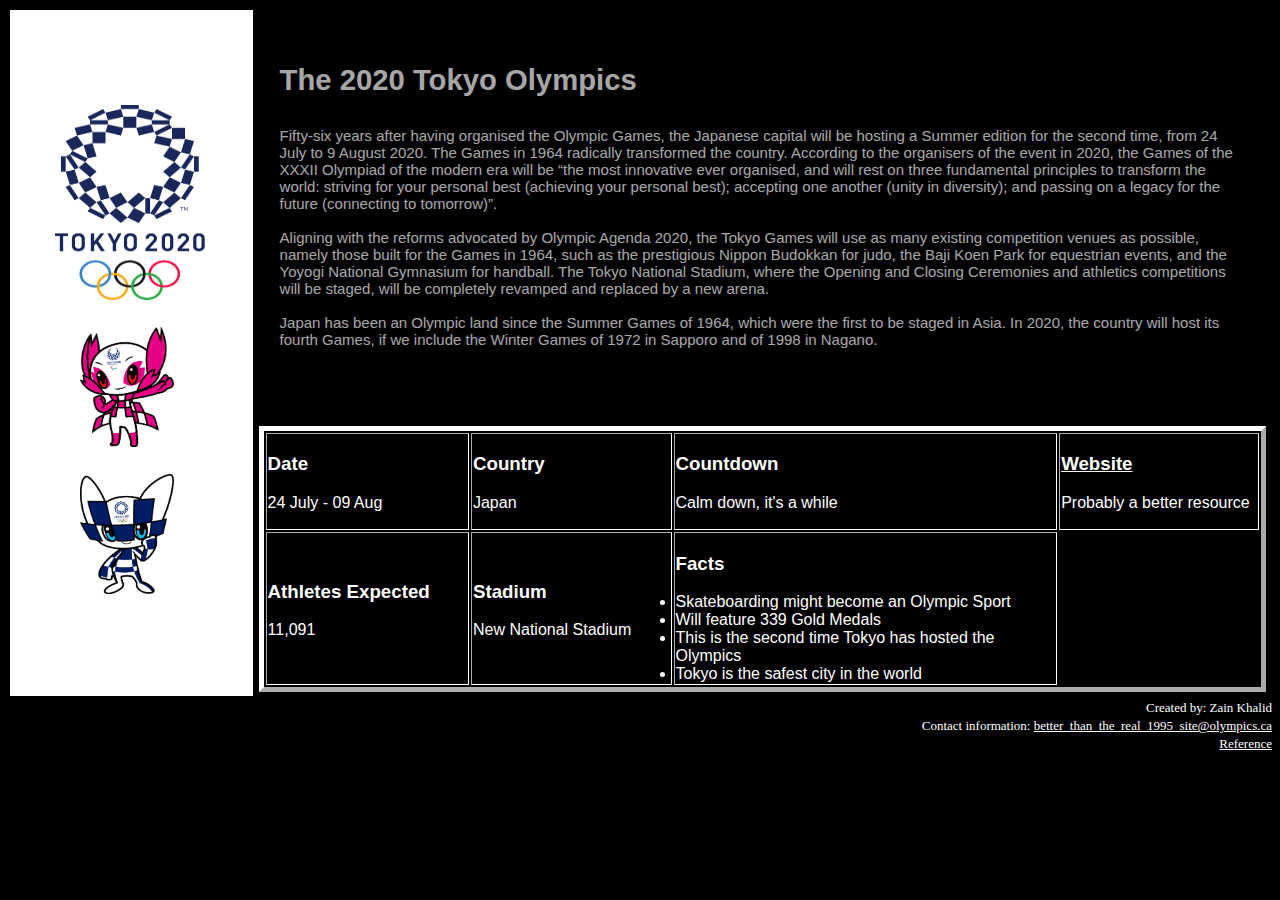
<file: summer_olympics/tokyo_2020/tokyo.html>
<!DOCTYPE html>
<html lang="en" dir="ltr">
	<head>
		<meta charset="utf-8">
		<title>Tokyo 2020</title>
        <link rel="shortcut icon" href="../../olympic_rings.ico"/>
        <style>
            body {
                background-color: black;
            }
            
            #logoAndTitle { 
                max-width: 200px;
                max-height: 300px;
                background-color: #FFF;
                padding: 30px;
                font-family: helvetica;
                font-size: 30px;
            }
            
            @-moz-keyframes spin { 100% { -moz-transform: rotate(360deg); } }
            @-webkit-keyframes spin { 100% { -webkit-transform: rotate(360deg); } }
            @keyframes spin { 100% { -webkit-transform: rotate(360deg); transform:rotate(360deg); } }
            
            #logoImage:hover {
                -webkit-animation:spin 2s linear ;
                -moz-animation:spin 2s linear ;
                animation:spin 2s linear ;
            }
            
            #infoBox {
                opacity: 0.65;
                float: left;
                min-height: 250px;
                color: white;
                background-color: #000;
                font-size: 25px;
                font-family: helvetica;
                padding: 25px;
            }
            
            #infoBox:hover {
                animation: boxTransition .15s forwards;
                -webkit-animation: boxTransition 0.15s forwards;
            }
            
            /* Chrome, Safari, Opera */
            @-webkit-keyframes boxTransition {
                100% {background-color: #FFF; opacity: 1.0; color: black;}
            }

            /* Standard syntax */
            @keyframes boxTransition {
                100% {background-color: #FFF; opacity: 1.0; color: black;}
            }
        
            .factTable {
                font-family: helvetica;
                float: left;
                background-color: black;
            }
            
            .factTable table {
                color: white;
                border-color: white;
                border-width: thick;
                float: left;
            }
            
            .factTable:hover table {
                border-color: black;
                border-width: thick;
                animation: boxTransition .15s forwards;
                -webkit-animation: boxTransition .15s forwards;
            }
            
            @-moz-keyframes scale { 100% { -moz-transform: scale(1.35); } }
            @-webkit-keyframes scale { 100% { -webkit-transform: scale(1.35); } }
            @keyframes scale { 100% { -webkit-transform: scale(1.35); transform:scale(1.35); } }
            
            marquee:hover {
                 -webkit-animation:scale .15s linear forwards;
                -moz-animation:scale .15s linear forwards;
                animation:scale .15s linear forwards;
            }
            
            #infoBox h3 {
                font-family: helvetica;
                color: white;
            }
            
            #infoBox:hover h3 {
                font-family: helvetica;
                color: black;
            }
            
            a { color: white; }
               
            
        </style>
        
    </head>
    
    <body>
        <table>
            <tr>
                <td id="logoAndTitle">
                    <img id="logoImage" src="tokyo_logo.png" height="195" width="150" hspace="15"/>
                    <img id="logoImage" src="someity.png" height="120" width="93.81" hspace="40" vspace="20"/>
                    <img id="logoImage" src="miraitowa.png" height="120" width="93.81" hspace="40"/>
                </td>
                <td id="infoBox">
                    <h3>The 2020 Tokyo Olympics</h3> 
                    <p style="font-size: 15px;">Fifty-six years after having organised the Olympic Games, the Japanese capital will be hosting a Summer edition for the second time, from 24 July to 9 August 2020. The Games in 1964 radically transformed the country. According to the organisers of the event in 2020, the Games of the XXXII Olympiad of the modern era will be “the most innovative ever organised, and will rest on three fundamental principles to transform the world: striving for your personal best (achieving your personal best); accepting one another (unity in diversity); and passing on a legacy for the future (connecting to tomorrow)”.
                    <br><br>
                    Aligning with the reforms advocated by Olympic Agenda 2020, the Tokyo Games will use as many existing competition venues as possible, namely those built for the Games in 1964, such as the prestigious Nippon Budokkan for judo, the Baji Koen Park for equestrian events, and the Yoyogi National Gymnasium for handball. The Tokyo National Stadium, where the Opening and Closing Ceremonies and athletics competitions will be staged, will be completely revamped and replaced by a new arena.
                    <br><br>
                    Japan has been an Olympic land since the Summer Games of 1964, which were the first to be staged in Asia. In 2020, the country will host its fourth Games, if we include the Winter Games of 1972 in Sapporo and of 1998 in Nagano.
                    <br><br><br></p>
                </td>
                <td class="factTable" colspan="3">
                    <table>
                        <tr align="left">
                            <td width="70%">
                                <table border="1 | 2 | 3 | 4">
                                <tr>
                                    <td width="250">
                                        <h3><b>Date</b></h3>
                                        <p>24 July - 09 Aug</p>
                                    </td>
                                    <td width="250">
                                        <h3><b>Country</b></h3>
                                        <p>Japan</p>
                                    </td>
                                    <td width="250">
                                        <h3><b>Countdown</b></h3>
                                        <p>Calm down, it's a while</p>
                                    </td>
                                    <td width="250">
                                        <a href="http://tokyo2020.org" target="_blank"><h3><b>Website</b></h3></a>
                                        <p>Probably a better resource</p>
                                    </td>
                                </tr>
                                <tr>
                                    <td width="250">
                                        <h3><b>Athletes Expected</b></h3>
                                        <p>11,091</p>
                                    </td>
                                    <td width="250">
                                        <h3><b>Stadium</b></h3>
                                        <p>New National Stadium</p>
                                    </td>
                                    <td width="500">
                                        <h3><b>Facts</b></h3>
                                        <li>Skateboarding might become an Olympic Sport</li>
                                        <li>Will feature 339 Gold Medals</li>
                                        <li>This is the second time Tokyo has hosted the Olympics</li>
                                        <li>Tokyo is the safest city in the world</li>
                                    </td>
                                </tr>
                            </table>
                        </td>
                    </tr>
                </table>
                <br>
                </td>
            </tr>
        </table>  
    </body>
    
    <footer align="right">
        <font size="2" style="color:white;">Created by: Zain Khalid</font>
        <br>
        <font size="2" style="color:white;">Contact information: <a href="mailto:betterthanthereal1995site@olympics.ca">
        better_than_the_real_1995_site@olympics.ca</a></font>
        <br>
        <font size="2" style="color:white;"><a href="https://www.olympic.org/tokyo-2020">Reference</a></font>
    </footer>   
</html>
</file>
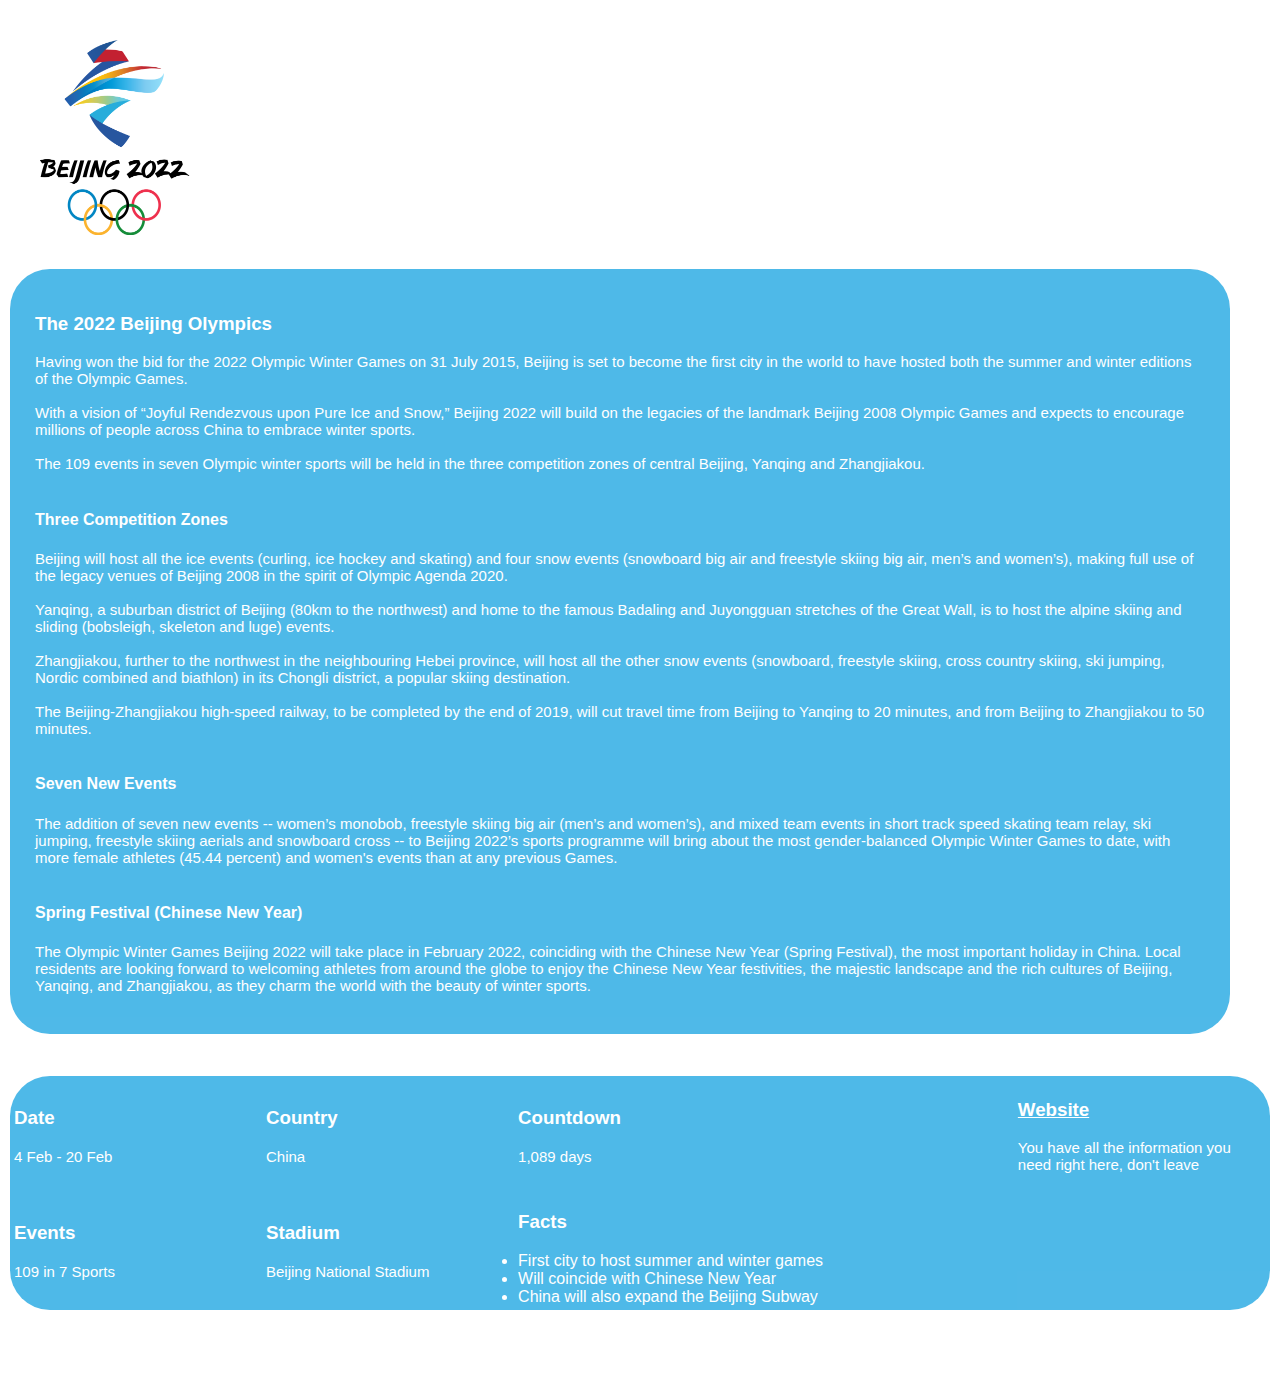
<file: winter_olympics/beijing_2022/beijing.html>
<!DOCTYPE html>
<html lang="en" dir="ltr">
	<head>
		<meta charset="utf-8">
		<title>Beijing 2022</title>
        <link rel="shortcut icon" href="../../olympic_rings.ico"/>
        <style>
            body {
                background-color: white;
            }
            
            p {
                font-size: 15px;
            }
            
            #logoAndTitle { 
                max-width: 200px;
                max-height: 200px;
                background-color: #FFF;
                padding: 30px;
                float: left;
            }
            
            @-moz-keyframes spin { 100% { -moz-transform: rotate(360deg); } }
            @-webkit-keyframes spin { 100% { -webkit-transform: rotate(360deg); } }
            @keyframes spin { 100% { -webkit-transform: rotate(360deg); transform:rotate(360deg); } }
            
            #logoImage:hover {
                -webkit-animation:spin 2s linear ;
                -moz-animation:spin 2s linear ;
                animation:spin 2s linear ;
            }
            
            #infoBox {
                border-radius: 30pt;
                margin-right: 30pt;
                margin-bottom: 30pt;
                opacity: 0.85;
                float: left;
                min-height: 250px;
                color: white;
                background-color: #30ADE4;
                font-family: helvetica;
                padding: 25px;
            }
            
            #infoBox:hover {
                float: left;
                animation: boxTransition .15s forwards;
                -webkit-animation: boxTransition 0.15s forwards;
            }
            
            /* Chrome, Safari, Opera */
            @-webkit-keyframes boxTransition {
                100% {background-color: #30ADE4; opacity: 1.0; color: white;}
            }

            /* Standard syntax */
            @keyframes boxTransition {
                100% {background-color: #30ADE4; opacity: 1.0; color: white;}
            }
        
            .factTable {
                opacity: 0.85;
                border-radius: 30pt;
                font-family: helvetica;
                float: right;
                background-color: #30ADE4;
            }
            
            .factTable table {
                border-radius: 30pt;
                color: white;
                border-color: white;
                border-width: thick;
                float: right;
            }
            
            .factTable:hover table {
                border border-radius: 30pt;
                border-color: #30ADE4;
                border-width: thick;
                animation: boxTransition .15s forwards;
                -webkit-animation: boxTransition .15s forwards;
            }
            
            @-moz-keyframes scale { 100% { -moz-transform: scale(1.35); } }
            @-webkit-keyframes scale { 100% { -webkit-transform: scale(1.35); } }
            @keyframes scale { 100% { -webkit-transform: scale(1.35); transform:scale(1.35); } }
            
            marquee:hover {
                 -webkit-animation:scale .15s linear forwards;
                -moz-animation:scale .15s linear forwards;
                animation:scale .15s linear forwards;
            }
            
            #infoBox h3 {
                font-family: helvetica;
                color: white;
            }
            
            #infoBox:hover h3 {
                font-family: helvetica;
                color: white;
            }
            
            a { color: white; }
               
            
        </style>
        
    </head>
    
    <body>
        <table>
            <tr>
                <td id="logoAndTitle">
                    <img id="logoImage" src="beijing_logo.png" height="195" width="150"/>
                </td>
                <td id="infoBox">
                    <h3>The 2022 Beijing Olympics</h3> 
                    <p>
                        Having won the bid for the 2022 Olympic Winter Games on 31 July 2015, Beijing is set to become the first city in the world to have hosted both the summer and winter editions of the Olympic Games. 
                        <br><br>
                        With a vision of “Joyful Rendezvous upon Pure Ice and Snow,” Beijing 2022 will build on the legacies of the landmark Beijing 2008 Olympic Games and expects to encourage millions of people across China to embrace winter sports.
                        <br><br>
                        The 109 events in seven Olympic winter sports will be held in the three competition zones of central Beijing, Yanqing and Zhangjiakou.
                        <br><br> 
                    </p>
                    
                        <h4>Three Competition Zones</h4>
                    <p>
                        Beijing will host all the ice events (curling, ice hockey and skating) and four snow events (snowboard big air and freestyle skiing big air, men’s and women’s), making full use of the legacy venues of Beijing 2008 in the spirit of Olympic Agenda 2020.
                        
                        <br><br>
                        Yanqing, a suburban district of Beijing (80km to the northwest) and home to the famous Badaling and Juyongguan stretches of the Great Wall, is to host the alpine skiing and sliding (bobsleigh, skeleton and luge) events.
                        <br><br>
                        Zhangjiakou, further to the northwest in the neighbouring Hebei province, will host all the other snow events (snowboard, freestyle skiing, cross country skiing, ski jumping, Nordic combined and biathlon) in its Chongli district, a popular skiing destination.
                        <br><br>
                        The Beijing-Zhangjiakou high-speed railway, to be completed by the end of 2019, will cut travel time from Beijing to Yanqing to 20 minutes, and from Beijing to Zhangjiakou to 50 minutes.
                        <br><br>
                        </p>
                        <h4>Seven New Events</h4><p>
                        The addition of seven new events -- women’s monobob, freestyle skiing big air (men’s and women’s), and mixed team events in short track speed skating team relay, ski jumping, freestyle skiing aerials and snowboard cross -- to Beijing 2022’s sports programme will bring about the most gender-balanced Olympic Winter Games to date, with more female athletes (45.44 percent) and women's events than at any previous Games.
                        <br><br></p>
                        <h4>Spring Festival (Chinese New Year)</h4><p>
                        The Olympic Winter Games Beijing 2022 will take place in February 2022, coinciding with the Chinese New Year (Spring Festival), the most important holiday in China. Local residents are looking forward to welcoming athletes from around the globe to enjoy the Chinese New Year festivities, the majestic landscape and the rich cultures of Beijing, Yanqing, and Zhangjiakou, as they charm the world with the beauty of winter sports.
                    </p>
                </td>
                </tr><tr>
                <td class="factTable" colspan="3">
                    <table>
                         <tr style="border-radius: 30pt;">
                            <td width="250">
                                <h3><b>Date</b></h3>
                                <p>4 Feb - 20 Feb</p>
                            </td>
                            <td width="250">
                                <h3><b>Country</b></h3>
                                <p>China</p>
                            </td>
                            <td width="250">
                                <h3><b>Countdown</b></h3>
                                <p>1,089 days</p>
                            </td>
                            <td width="250">
                                <a href="https://www.beijing2022.cn/en/" target="_blank"><h3><b>Website</b></h3></a>
                                <p>You have all the information you need right here, don't leave</p>
                            </td>
                        </tr>
                        <tr>
                            <td width="250">
                                <h3><b>Events</b></h3>
                                <p>109 in 7 Sports</p>
                            </td>
                            <td width="250">
                                <h3><b>Stadium</b></h3>
                                <p>Beijing National Stadium</p>
                            </td>
                            <td width="500">
                                <h3><b>Facts</b></h3>
                                <li>First city to host summer and winter games</li>
                                <li>Will coincide with Chinese New Year</li>
                                <li>China will also expand the Beijing Subway</li>
                            </td>
                        </tr>
                </table>
                <br>
                </td></tr>
        </table>  
    </body>
    
    <footer align="right">
        <font size="2" style="color:white;">Created by: Zain Khalid</font>
        <br>
        <font size="2" style="color:white;">Contact information: <a href="mailto:betterthanthereal1995site@olympics.ca">
        better_than_the_real_1995_site@olympics.ca</a></font>
        <br>
        <font size="2" style="color:white;"><a href="https://www.olympic.org/tokyo-2020">Reference</a></font>
    </footer>   
</html>
</file>
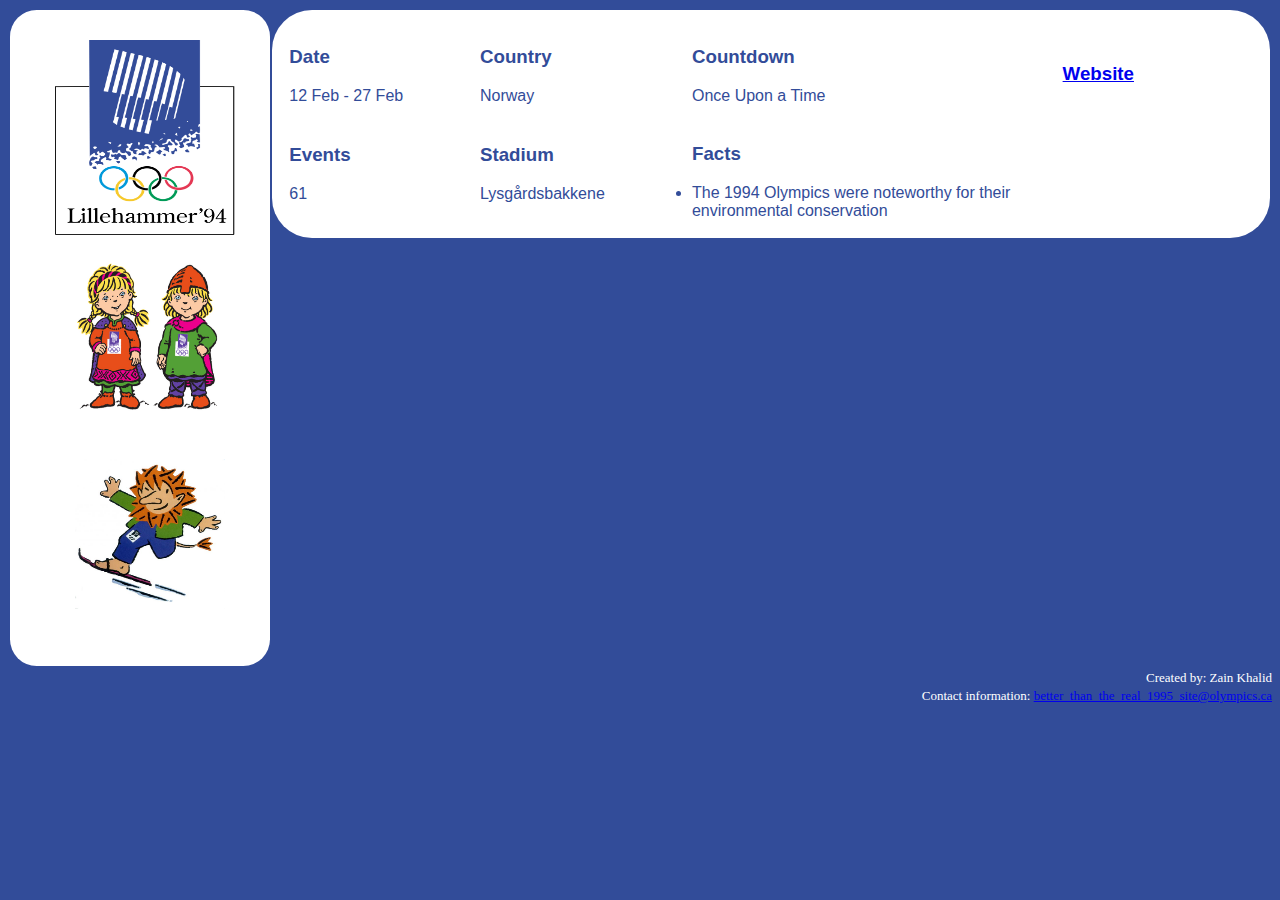
<file: winter_olympics/lillehammer_1994/lillehammer.html>
<!DOCTYPE html>
<html lang="en" dir="ltr">
	<head>
		<meta charset="utf-8">
		<title>Lillehammer 1994</title>
        <link rel="shortcut icon" href="../../olympic_rings.ico"/>
        <style>
            body {
                background-color: #324C99;
            }
            
            #logoAndTitle {
                border-radius: 20pt;
                max-width: 200px;
                max-height: 300px;
                background-color: white;
                padding: 30px;
                font-family: helvetica;
                font-size: 30px;
            }
            
            @-moz-keyframes spin { 100% { -moz-transform: rotate(360deg); } }
            @-webkit-keyframes spin { 100% { -webkit-transform: rotate(360deg); } }
            @keyframes spin { 100% { -webkit-transform: rotate(360deg); transform:rotate(360deg); } }
            
            #logoImage:hover {
                -webkit-animation:spin 2s linear ;
                -moz-animation:spin 2s linear ;
                animation:spin 2s linear ;
            }
        
            .factTable {
                font-family: helvetica;
                float: left;
                background-color: white;
            }
            
            .factTable table {
                padding: 10pt;
                border-radius: 30pt;
                color: #324C99;
                border-color: white;
                border-width: thick;
                float: left;
            }
            
            @-moz-keyframes scale { 100% { -moz-transform: scale(1.35); } }
            @-webkit-keyframes scale { 100% { -webkit-transform: scale(1.35); } }
            @keyframes scale { 100% { -webkit-transform: scale(1.35); transform:scale(1.35); } }
            
            marquee:hover {
                 -webkit-animation:scale .15s linear forwards;
                -moz-animation:scale .15s linear forwards;
                animation:scale .15s linear forwards;
            }
    
        </style>
        
    </head>
    
    <body>
        <table>
            <tr>
                <td id="logoAndTitle">
                    <img id="logoImage" src="lh_logo.png" height="195" width="180" hspace="15"/>
                    <img id="logoImage" src="mascot_one.png" height="150" width="150" hspace="35" vspace="20"/>
                    <img id="logoImage" src="mascot_two.png" height="150" width="150" hspace="35" vspace="20"/>
                </td>
                <td class="factTable" colspan="3" style="border-radius: 30pt;">
                    <table>
                        <tr>
                            <td width="250">
                                <h3><b>Date</b></h3>
                                <p>12 Feb - 27 Feb</p>
                            </td>
                            <td width="250">
                                <h3><b>Country</b></h3>
                                <p>Norway</p>
                            </td>
                            <td width="250">
                                <h3><b>Countdown</b></h3>
                                <p>Once Upon a Time</p>
                            </td>
                            <td width="250">
                                <a href="https://www.olympic.org/lillehammer-1994" target="_blank"><h3><b>Website</b></h3></a>
                                <p></p>
                            </td>
                        </tr>
                        <tr>
                            <td width="250">
                                <h3><b>Events</b></h3>
                                <p>61</p>
                            </td>
                            <td width="250">
                                <h3><b>Stadium</b></h3>
                                <p>Lysgårdsbakkene</p>
                            </td>
                            <td width="500">
                                <h3><b>Facts</b></h3>
                                <li>The 1994 Olympics were noteworthy for their environmental conservation</li>
                            </td>
                        </tr>
                </table>
                <br>
                </td>
            </tr>
        </table>  
    </body>
    
    <footer align="right">
        <font size="2" style="color:white;">Created by: Zain Khalid</font>
        <br>
        <font size="2" style="color:white;">Contact information: <a href="mailto:betterthanthereal1995site@olympics.ca">
        better_than_the_real_1995_site@olympics.ca</a></font>
        <br>
    </footer>   
</html>
</file>
